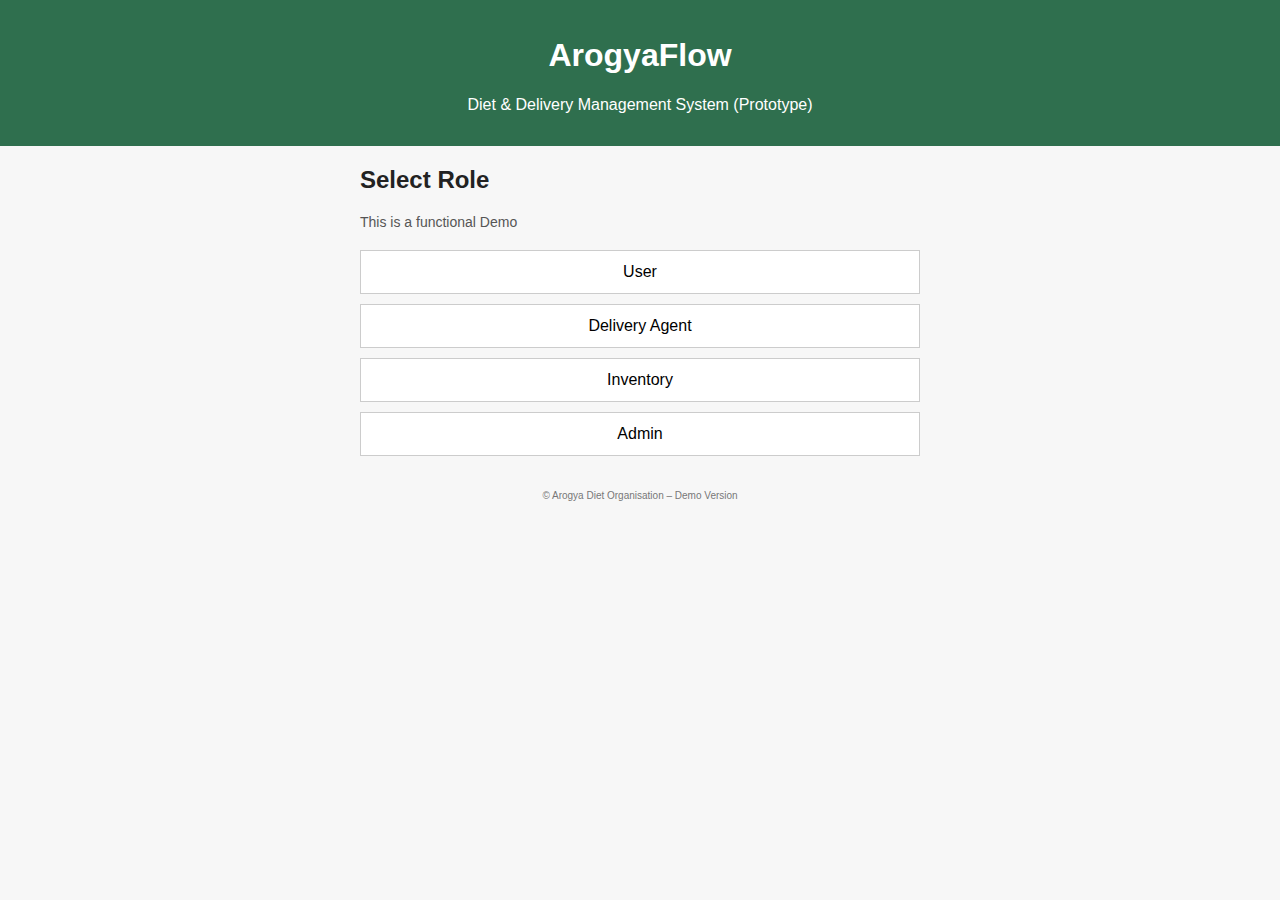
<file: index.html>
<!DOCTYPE html>
<html lang="en">
<head>
  <meta charset="UTF-8" />
  <title>ArogyaFlow – Internal System</title>
  <meta name="viewport" content="width=device-width, initial-scale=1.0">

  <link rel="stylesheet" href="css/style.css">
</head>
<body>

  <header class="header">
    <h1>ArogyaFlow</h1>
    <p>Diet & Delivery Management System (Prototype)</p>
  </header>

  <main class="container">

    <h2>Select Role</h2>
    <p class="note">
      This is a functional Demo
    </p>

    <div class="role-list">
      <button onclick="goToRole('user')">User</button>
      <button onclick="goToRole('agent')">Delivery Agent</button>
      <button onclick="goToRole('inventory')">Inventory</button>
      <button onclick="goToRole('admin')">Admin</button>
    </div>

  </main>

  <footer class="footer">
    <small>© Arogya Diet Organisation – Demo Version</small>
  </footer>

  <script src="js/app.js"></script>
</body>
</html>
</file>
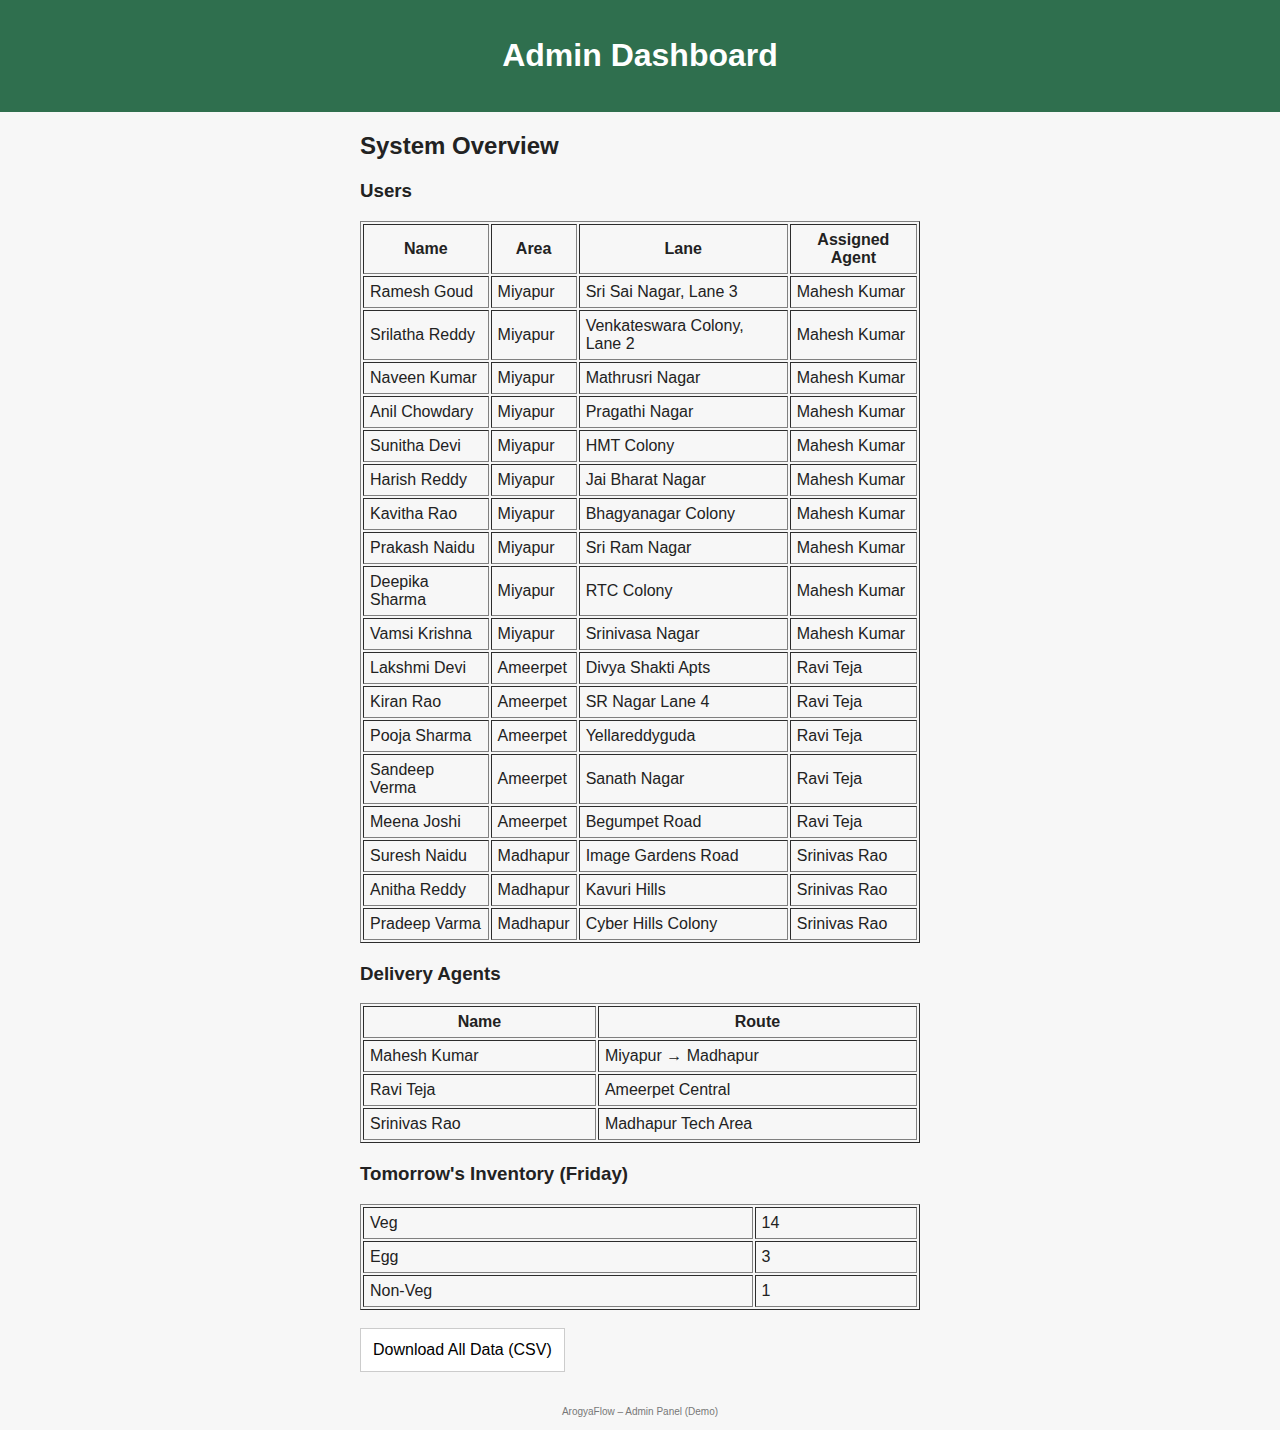
<file: admin/dashboard.html>
<!DOCTYPE html>
<html lang="en">
<head>
  <meta charset="UTF-8">
  <title>Admin Dashboard – ArogyaFlow</title>
  <meta name="viewport" content="width=device-width, initial-scale=1.0">

  <link rel="stylesheet" href="../css/style.css">
</head>
<body>

<header class="header">
  <h1>Admin Dashboard</h1>
</header>

<main class="container" id="adminDashboard">
  <!-- Loaded by JS -->
</main>

<footer class="footer">
  <small>ArogyaFlow – Admin Panel (Demo)</small>
</footer>

<script src="../data/mockData.js"></script>
<script src="../js/app.js"></script>
<script src="admin.js"></script>
</body>
</html>
</file>
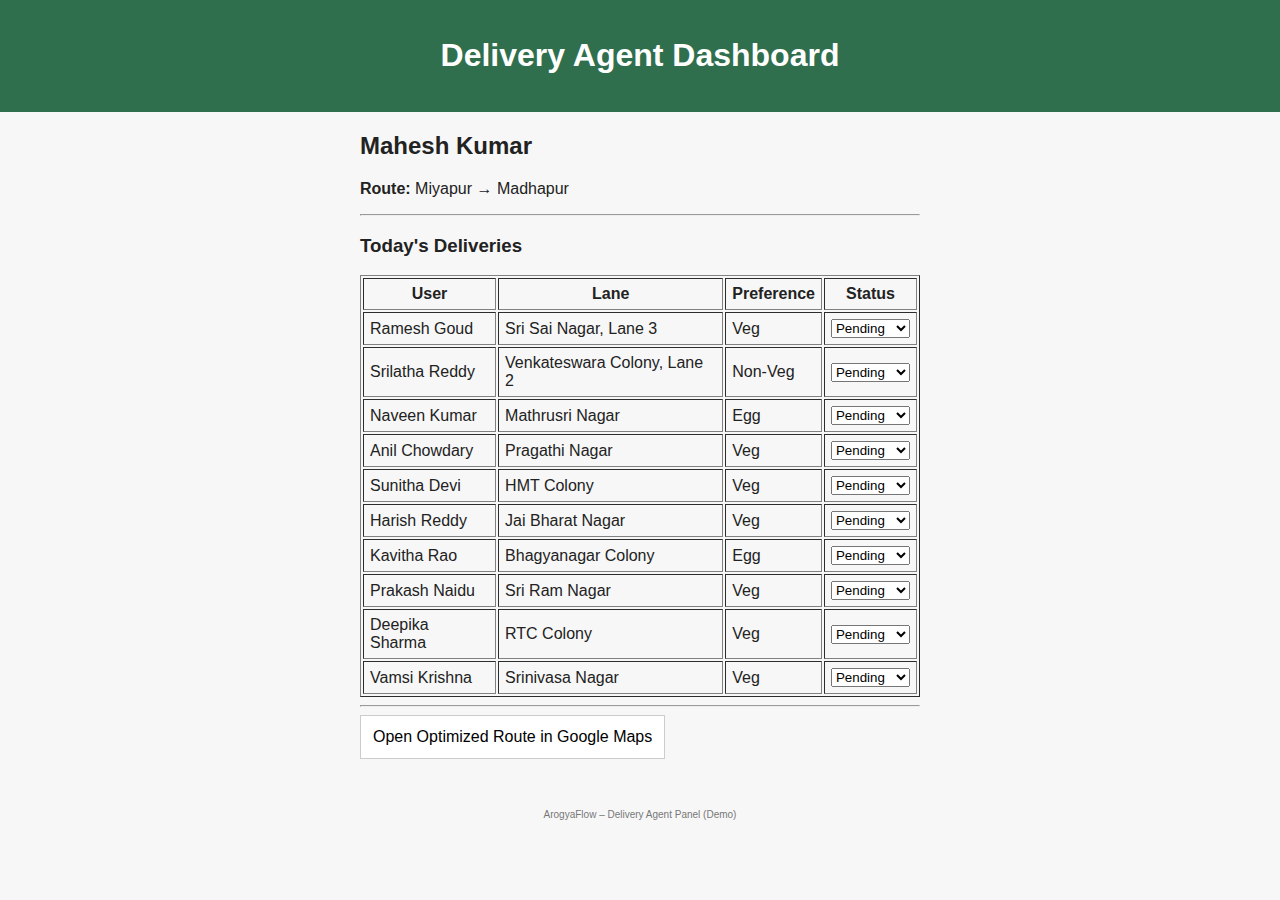
<file: agent/dashboard.html>
<!DOCTYPE html>
<html lang="en">
<head>
  <meta charset="UTF-8">
  <title>Delivery Agent Dashboard – ArogyaFlow</title>
  <meta name="viewport" content="width=device-width, initial-scale=1.0">

  <link rel="stylesheet" href="../css/style.css">
</head>
<body>

<header class="header">
  <h1>Delivery Agent Dashboard</h1>
</header>

<main class="container" id="agentDashboard">
  <!-- Loaded by JS -->
</main>

<footer class="footer">
  <small>ArogyaFlow – Delivery Agent Panel (Demo)</small>
</footer>

<script src="../data/mockData.js"></script>
<script src="../js/app.js"></script>
<script src="agent.js"></script>
</body>
</html>
</file>
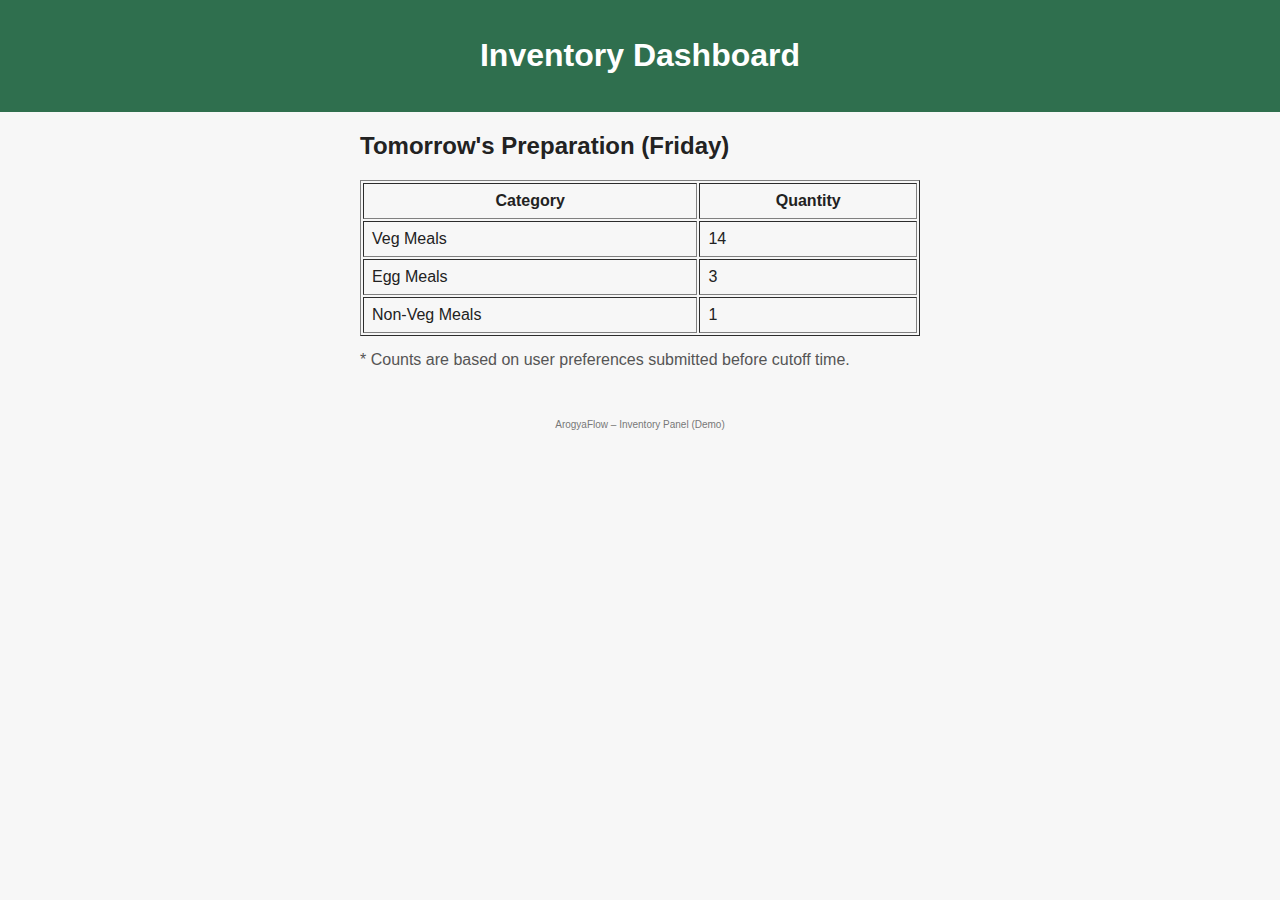
<file: inventory/dashboard.html>
<!DOCTYPE html>
<html lang="en">
<head>
  <meta charset="UTF-8">
  <title>Inventory Dashboard – ArogyaFlow</title>
  <meta name="viewport" content="width=device-width, initial-scale=1.0">

  <link rel="stylesheet" href="../css/style.css">
</head>
<body>

<header class="header">
  <h1>Inventory Dashboard</h1>
</header>

<main class="container" id="inventoryDashboard">
  <!-- Loaded by JS -->
</main>

<footer class="footer">
  <small>ArogyaFlow – Inventory Panel (Demo)</small>
</footer>

<script src="../data/mockData.js"></script>
<script src="../js/app.js"></script>
<script src="inventory.js"></script>
</body>
</html>
</file>
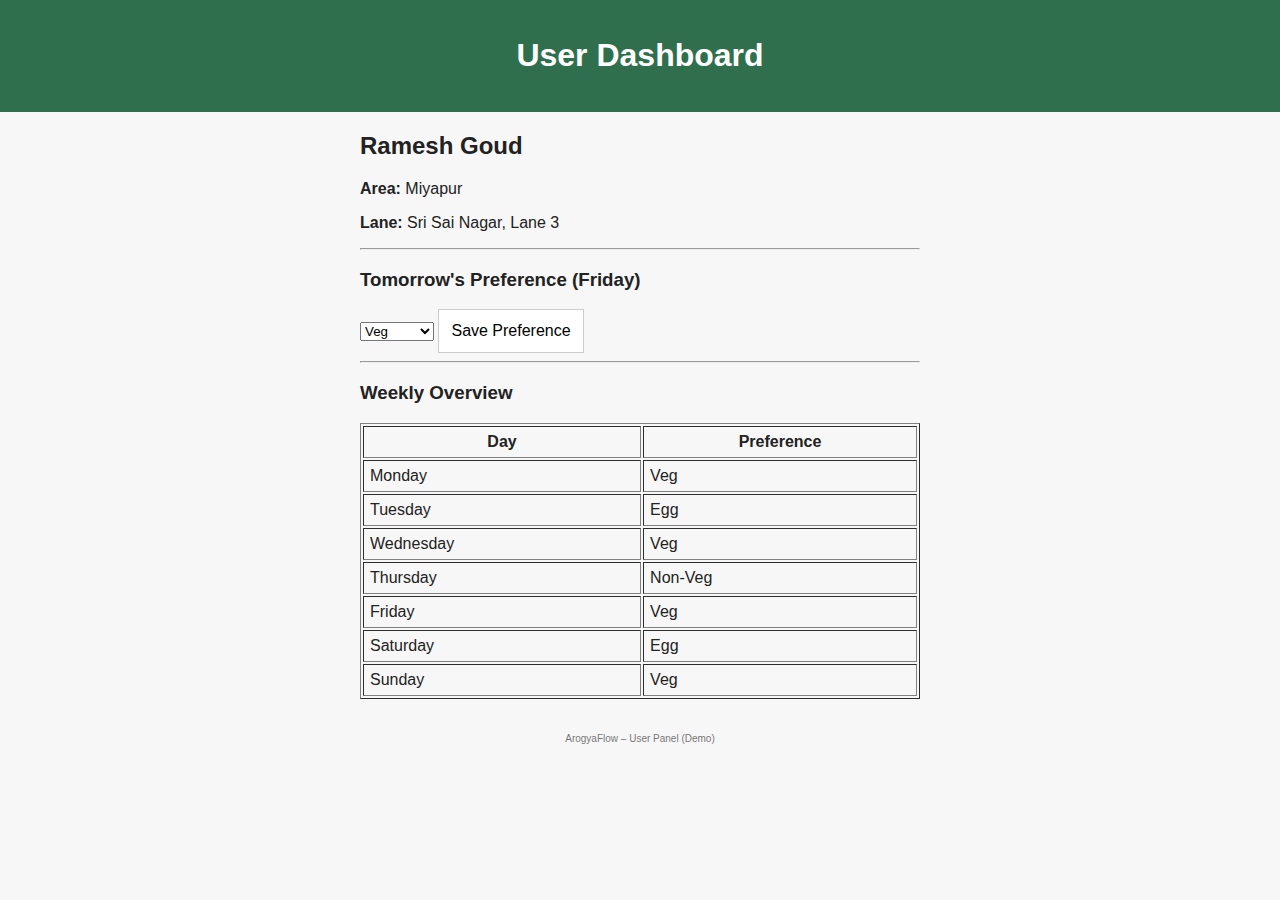
<file: user/dashboard.html>
<!DOCTYPE html>
<html lang="en">
<head>
  <meta charset="UTF-8">
  <title>User Dashboard – ArogyaFlow</title>
  <meta name="viewport" content="width=device-width, initial-scale=1.0">

  <link rel="stylesheet" href="../css/style.css">
</head>
<body>

<header class="header">
  <h1>User Dashboard</h1>
</header>

<main class="container" id="userDashboard">
  <!-- Content loaded by JS -->
</main>

<footer class="footer">
  <small>ArogyaFlow – User Panel (Demo)</small>
</footer>

<script src="../data/mockData.js"></script>
<script src="../js/app.js"></script>
<script src="user.js"></script>
</body>
</html>
</file>
<file: css/style.css>
* {
  box-sizing: border-box;
  font-family: Arial, Helvetica, sans-serif;
}

body {
  margin: 0;
  background: #f7f7f7;
  color: #222;
}

.header {
  background: #2f6f4e;
  color: white;
  padding: 16px;
  text-align: center;
}

.container {
  padding: 20px;
  max-width: 600px;
  margin: auto;
}

h2 {
  margin-top: 0;
}

.note {
  font-size: 14px;
  color: #555;
  margin-bottom: 20px;
}

.role-list {
  display: flex;
  flex-direction: column;
  gap: 10px;
}

button {
  padding: 12px;
  font-size: 16px;
  border: 1px solid #ccc;
  background: white;
  cursor: pointer;
}

button:hover {
  background: #efefef;
}

.footer {
  text-align: center;
  padding: 12px;
  font-size: 12px;
  color: #777;
}
</file>
